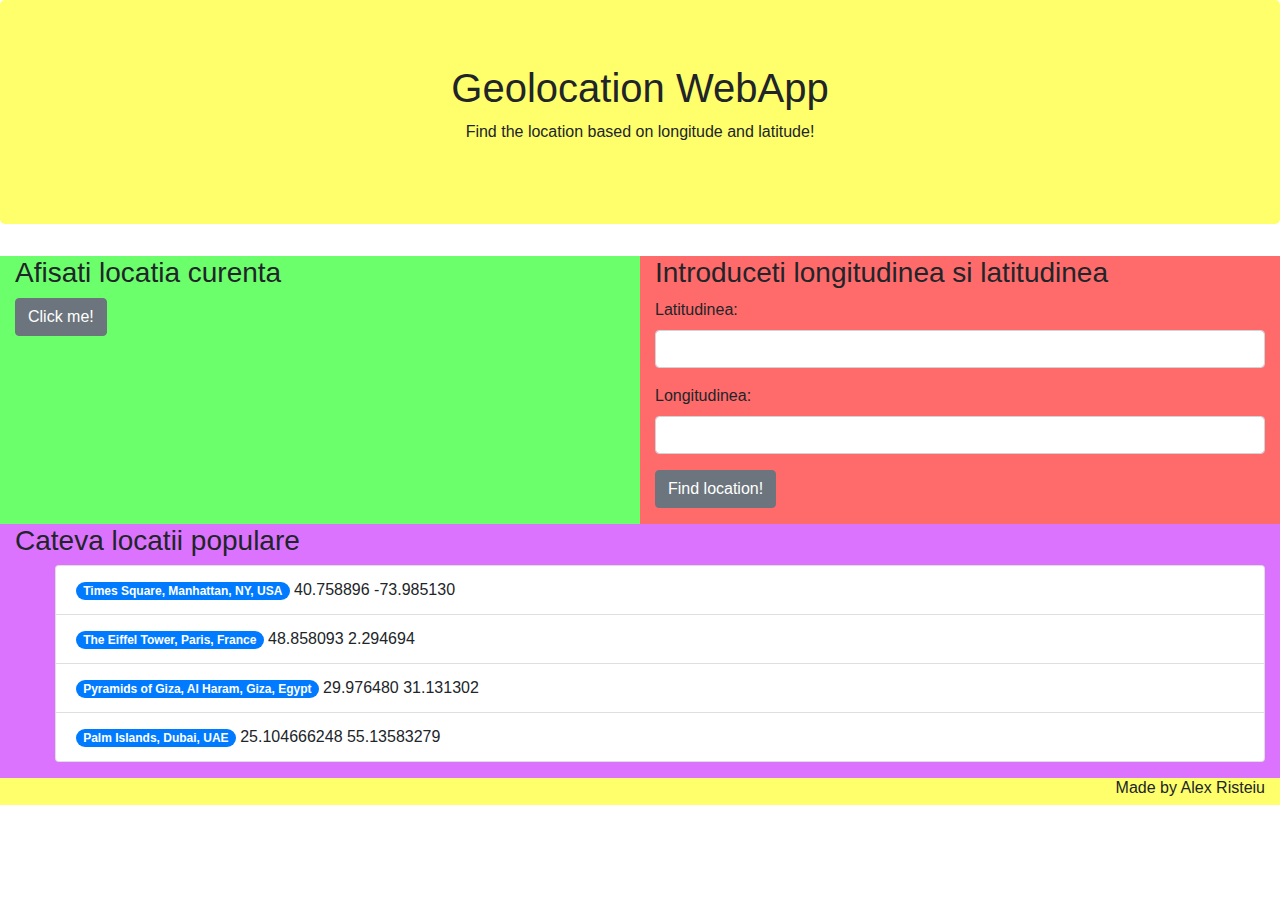
<file: AlexRisteiu/index.html>
<!DOCTYPE html>
<html lang="en">
<head>
  <title>GeoLocation WebApp</title>
  <meta charset="utf-8">
  <meta name="viewport" content="width=device-width, initial-scale=1">
  <link rel="stylesheet" href="https://maxcdn.bootstrapcdn.com/bootstrap/4.3.1/css/bootstrap.min.css">
  <script src="https://ajax.googleapis.com/ajax/libs/jquery/3.4.1/jquery.min.js"></script>
  <script src="https://cdnjs.cloudflare.com/ajax/libs/popper.js/1.14.7/umd/popper.min.js"></script>
  <script src="https://maxcdn.bootstrapcdn.com/bootstrap/4.3.1/js/bootstrap.min.js"></script>
   
    <script src="index.js"></script>
    <style src="index.css"></style>    
</head>
<body>

<div class="jumbotron text-center" style="background-color: #ffff6b">
  <h1>Geolocation WebApp</h1>
  <p>Find the location based on longitude and latitude!</p> 
</div>
 
<div class="container-fluid" >
  <div class="row">
    <div class="col-sm-6" style="background-color: #6bff6b">
        <h3>Afisati locatia curenta</h3>
        <button onclick="getLocation()" class="btn btn-secondary">Click me!</button>
        <div id="mapholder"></div>
    </div>
    <div class="col-sm-6" style="background-color: #ff6b6b">
      <h3>Introduceti longitudinea si latitudinea</h3>
      <div class="form-group">
        <label for="usr">Latitudinea:</label>
        <input type="text" class="form-control" id="lati">
      </div>
      <div class="form-group">
        <label for="usr">Longitudinea:</label>
        <input type="text" class="form-control" id="longi">
      </div>
      <button onclick="validateLocation()" class="btn btn-secondary">Find location!</button>
      <div id="newMap"></div>
      <p id="errorInput"></p>    
    </div>
    </div>
    
   <div class ="row">
        <div class="col-sm-12" style="background-color: #dc73ff">
            <h3>Cateva locatii populare</h3>
            <ul>
            <li class="list-group-item"><span class="badge badge-primary badge-pill">Times Square, Manhattan, NY, USA </span><span> 40.758896 </span><span> -73.985130</span></li>
            <li class="list-group-item"><span class="badge badge-primary badge-pill">The Eiffel Tower, Paris, France </span><span> 48.858093 </span><span> 2.294694</span></li>
            <li class="list-group-item"><span class="badge badge-primary badge-pill">Pyramids of Giza, Al Haram, Giza, Egypt </span><span> 29.976480 </span><span> 31.131302</span></li>
            <li class="list-group-item"><span class="badge badge-primary badge-pill">Palm Islands, Dubai, UAE </span><span> 25.104666248 </span><span> 55.13583279</span></li>
            
            </ul>
        </div>
    </div>
    
  <div class ="row">
        <div class="col-sm-12" style="background-color: #ffff6b">
         <h6 style="text-align: right">Made by Alex Risteiu</h6>
        </div>
  </div>
  
 
    
  
</div>

</body>
    
</html>
</file>
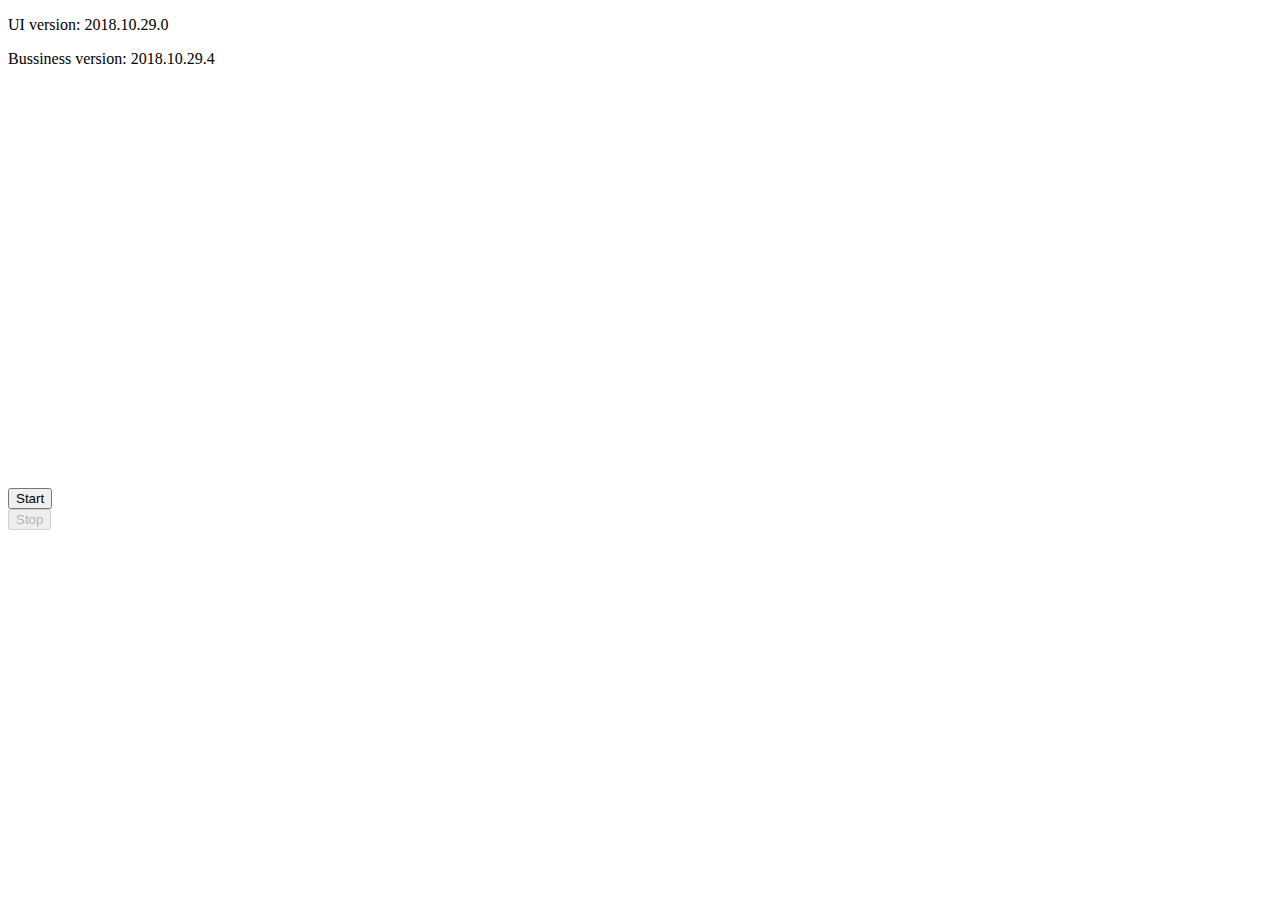
<file: html5/desenare.html>
<!DOCTYPE html>


<html>

<body>
<p>UI version: 2018.10.29.0</p>
<p id = "id_bussiness_version"></p>

<canvas width = "400" height = "400" id = "id_canvas"></canvas>
<br>
<button type = "button" id = "id_start_button">Start</button>
<br>
<button type = "button" id = "id_stop_button">Stop</button>

<p id = "id_prime"></p>

<script src = "desenare.js"></script>
</body>

</html>
</file>
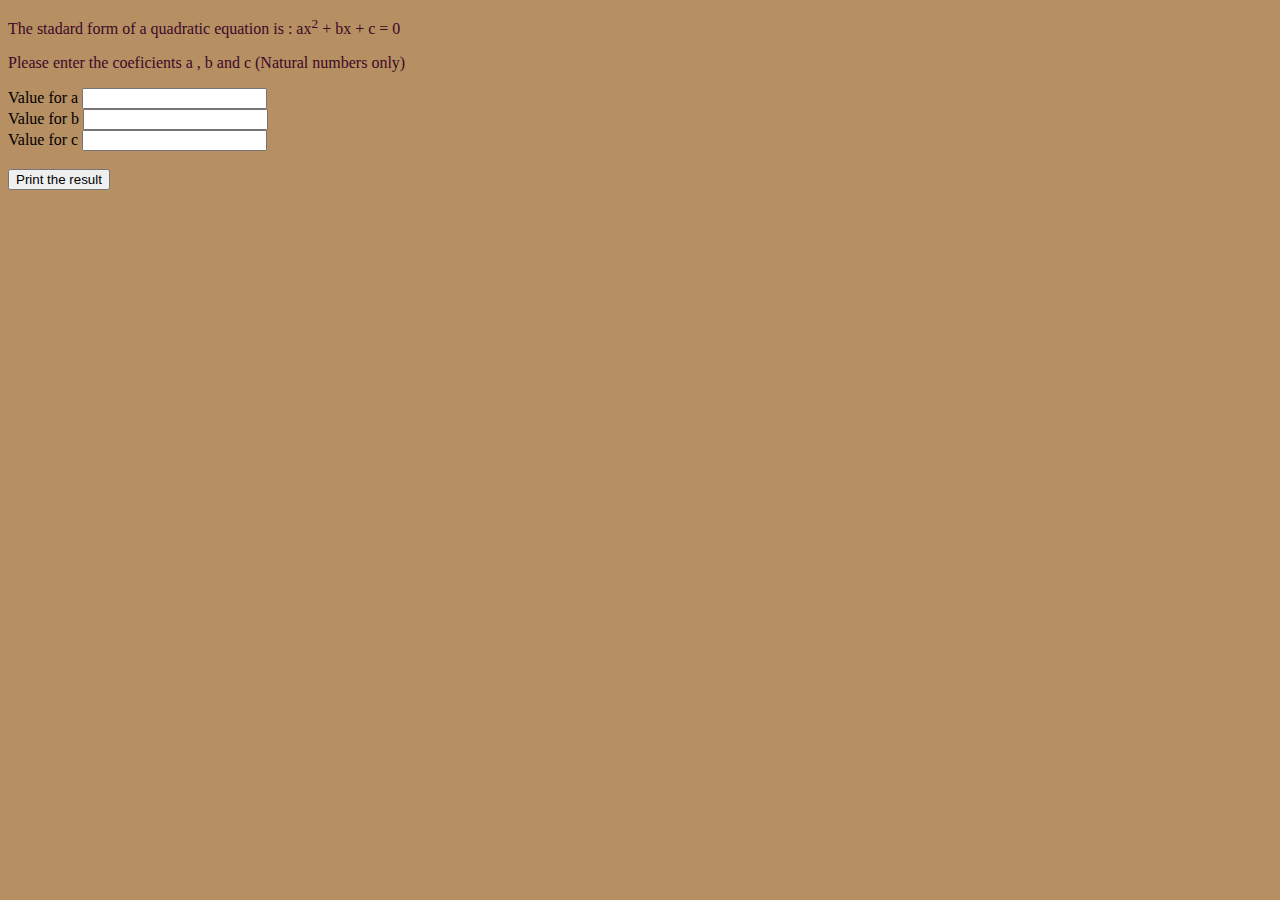
<file: html5/ec2.html>
<!DOCTYPE html>
<html>
    <head>
            <meta charset="UTF-8">
            <link rel="stylesheet" href="styleEC2.css">
        </head>
    <body>
        <div class='wrapper'>
            <p>The stadard form of a quadratic equation is : ax<sup>2</sup> + bx + c = 0</p>
            <p>Please enter the coeficients a , b and c (Natural numbers only) </p>
            <form id="frm1" action="ec2.html">
                Value for a <input type="text" name="aValue"  id="aValue"><br>
                Value for b <input type="text" name="bValue" id="bValue"><br>
                Value for c <input type="text" name="cValue" id="cValue"><br><br>
                <input type="button" value="Print the result" onclick="myFunction();">
              </form>

            <div>
                <p id='result'></p></div>
            <div>
                <p id='reset'></p></div>
            </div>
    </body>
   <script>
       function isNatural (number ) {
              var n = parseInt(number,10);
              return n.toString() === number;
       }
       function myFunction() {
    var x = document.getElementById("frm1");
    var aValue = document.getElementById("aValue").value;
    var bValue = document.getElementById("bValue").value;
    var cValue = document.getElementById("cValue").value;
    var text = "Enter natural numbers";
    var i;
    var boolEroareNumarIntrodus = false;
    for (i = 0; i < x.length-1 ;i++) {
        if  (isNatural (x.elements[i].value) === false) {
            document.getElementById('result').innerHTML = text;
            document.getElementById('frm1').reset();
            boolEroareNumarIntrodus = true;
        }
    }
    if (boolEroareNumarIntrodus === false) {
        document.getElementById('result').innerHTML = "Ecuatia este de forma: "+aValue+"x<sup>2</sup> + "+bValue+"x + "+cValue+" = 0";
        var delta = bValue*bValue -4*aValue*cValue;
        if (delta < 0) {
            document.getElementById('reset').innerHTML = "The equation does not have real solutions . Delta = "+ delta;
        }
        else if (delta == 0) {
            document.getElementById('reset').innerHTML = "The equation has two equal solutions<br>x1 = x2 = "+-(bValue/2*aValue);
        }
        else {
            document.getElementById('reset').innerHTML = "The equation has two real and distinct solutions<br>x1 = "+(-bValue+Math.sqrt(delta))/2*aValue+" and x2 = "+(-bValue-Math.sqrt(delta))/2*aValue;
        }
    }
    else{
        document.getElementById('reset').innerHTML = "";
    }
}
   </script>

     </html>
</file>
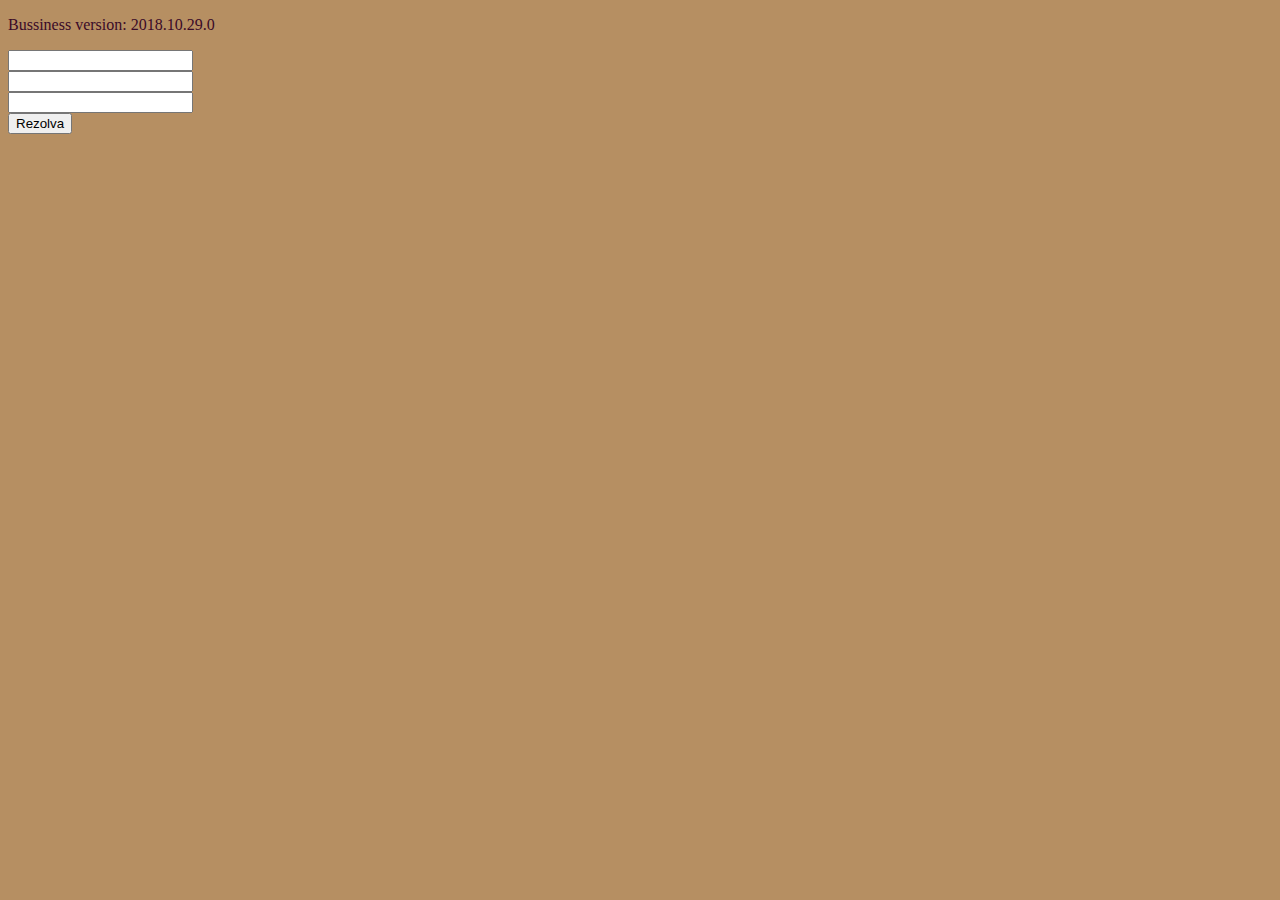
<file: html5/ec2new.html>
<!DOCTYPE html>
<html>
    <head>
            <meta charset="UTF-8">
            <link rel="stylesheet" href="styleEC2.css">
        </head>
    <body>
      <p id = "id_bussiness_version"></p>
      <input type = "text" id = "id_a"></input><br>
      <input type = "text" id = "id_b"></input><br>
      <input type = "text" id = "id_c"></input><br>

      <button type="button" id = "id_button">Rezolva</button>
      <p id = "id_x1"></p>
      <p id = "id_x2"></p>

    </body>
   <script src="lab3.js">


   </script>

     </html>
</file>
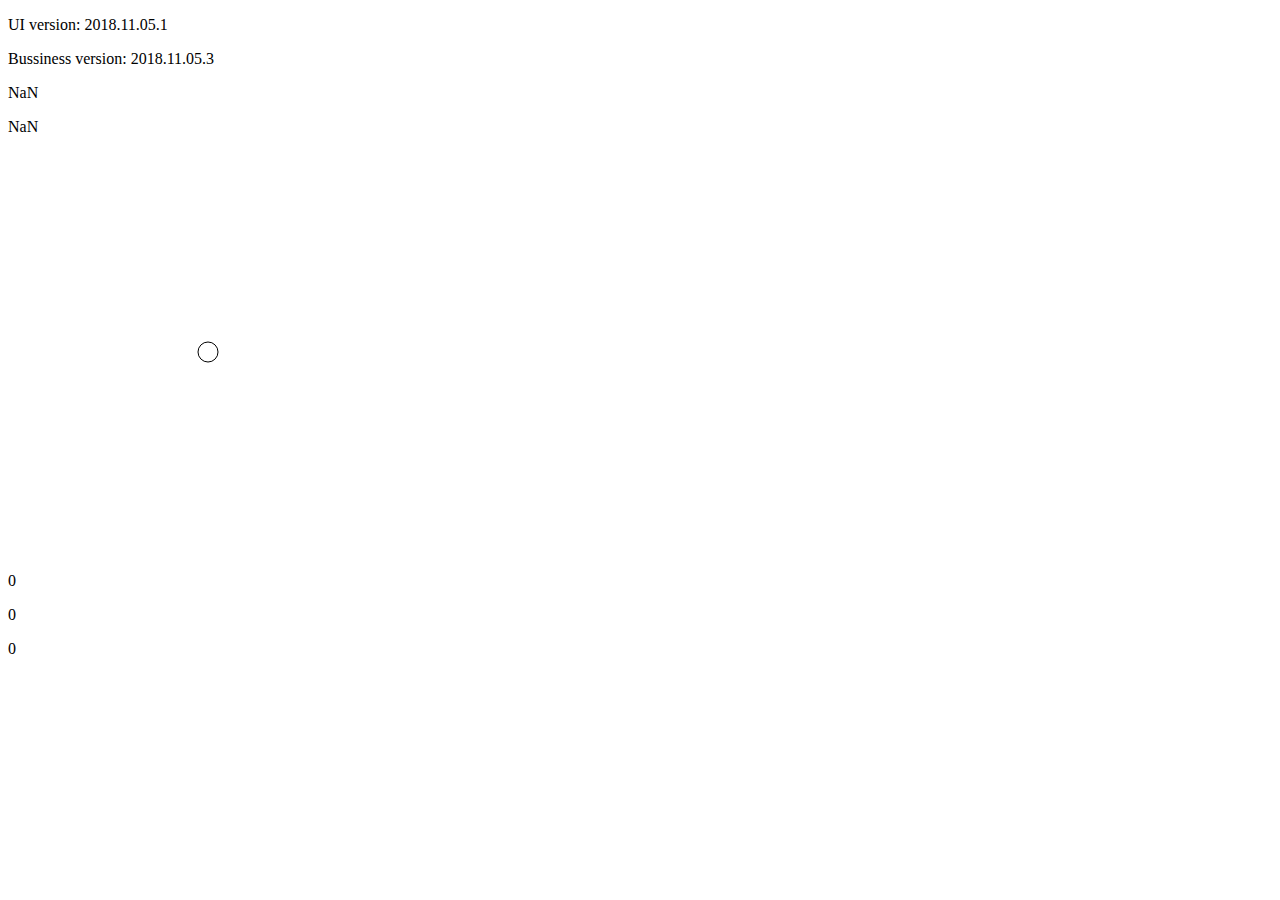
<file: html5/orientation.html>
<!DOCTYPE html>

<html>

<body>
<p>UI version: 2018.11.05.1</p>
<p id = "id_bussiness_version"></p>

<p id = "id_alpha"></p>
<p id = "id_beta"></p>
<p id = "id_gamma"></p>

<p id = "id_rot_x"></p>
<p id = "id_rot_y"></p>

<canvas width = "400" height = "400" id = "id_canvas"></canvas>

<p id = "id_acc_z"></p>
<p id = "id_acc_x"></p>
<p id = "id_acc_y"></p>

<script src = "orientation.js"></script>
</body>

</html>
</file>
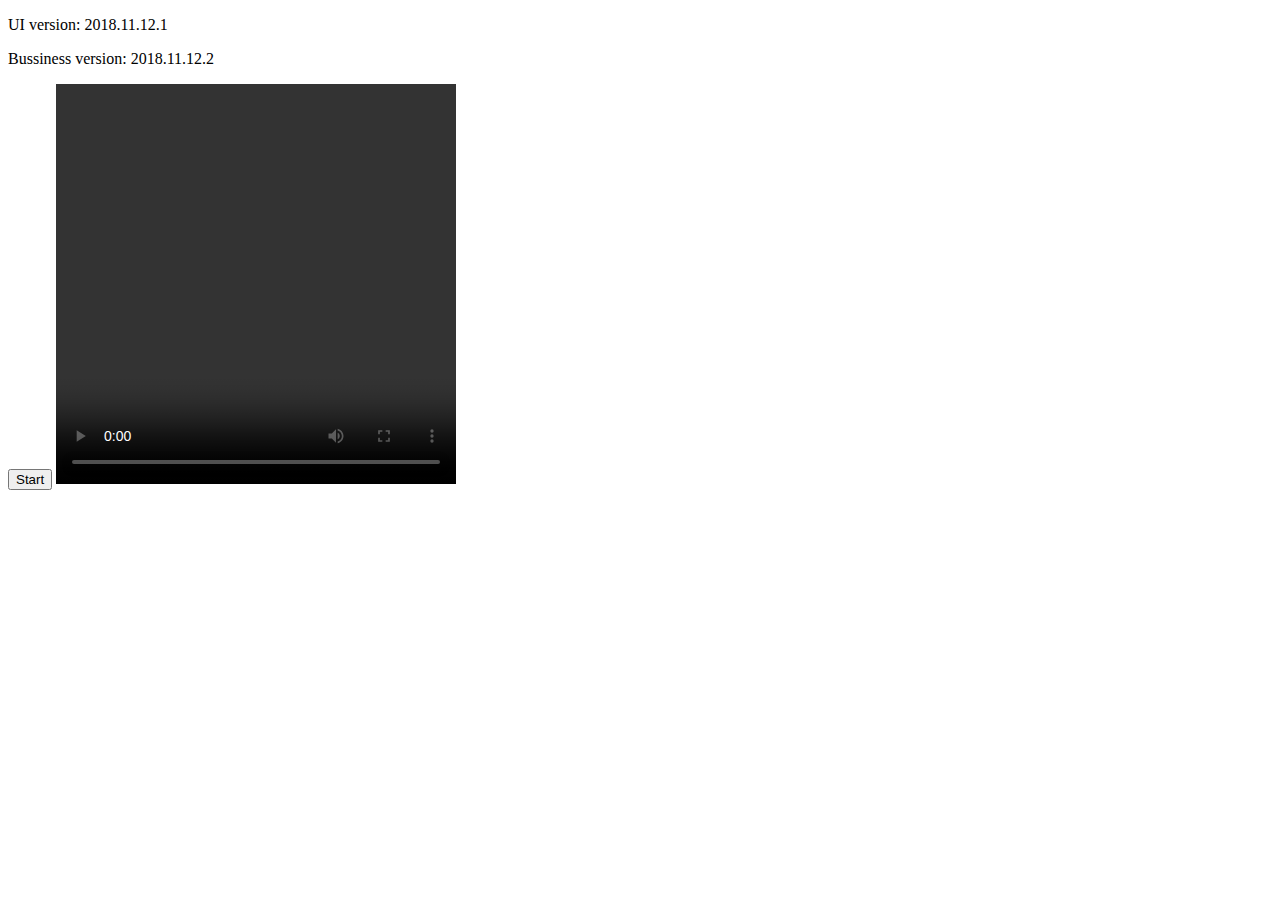
<file: html5/promise.html>
<!DOCTYPE html>

<html>

<body>
<p>UI version: 2018.11.12.1</p>
<p id = "id_bussiness_version"></p>

<button type="button" id = "id_button">Start</button>

<video width="400" height="400" id = "id_video" controls autoplay>Video tag is not supported</video>

<canvas id="id_canvas" width="400" height="400">Canvas tag is not supported</canvas>

<script src = "cam.js"></script>



</body>
</html>
</file>
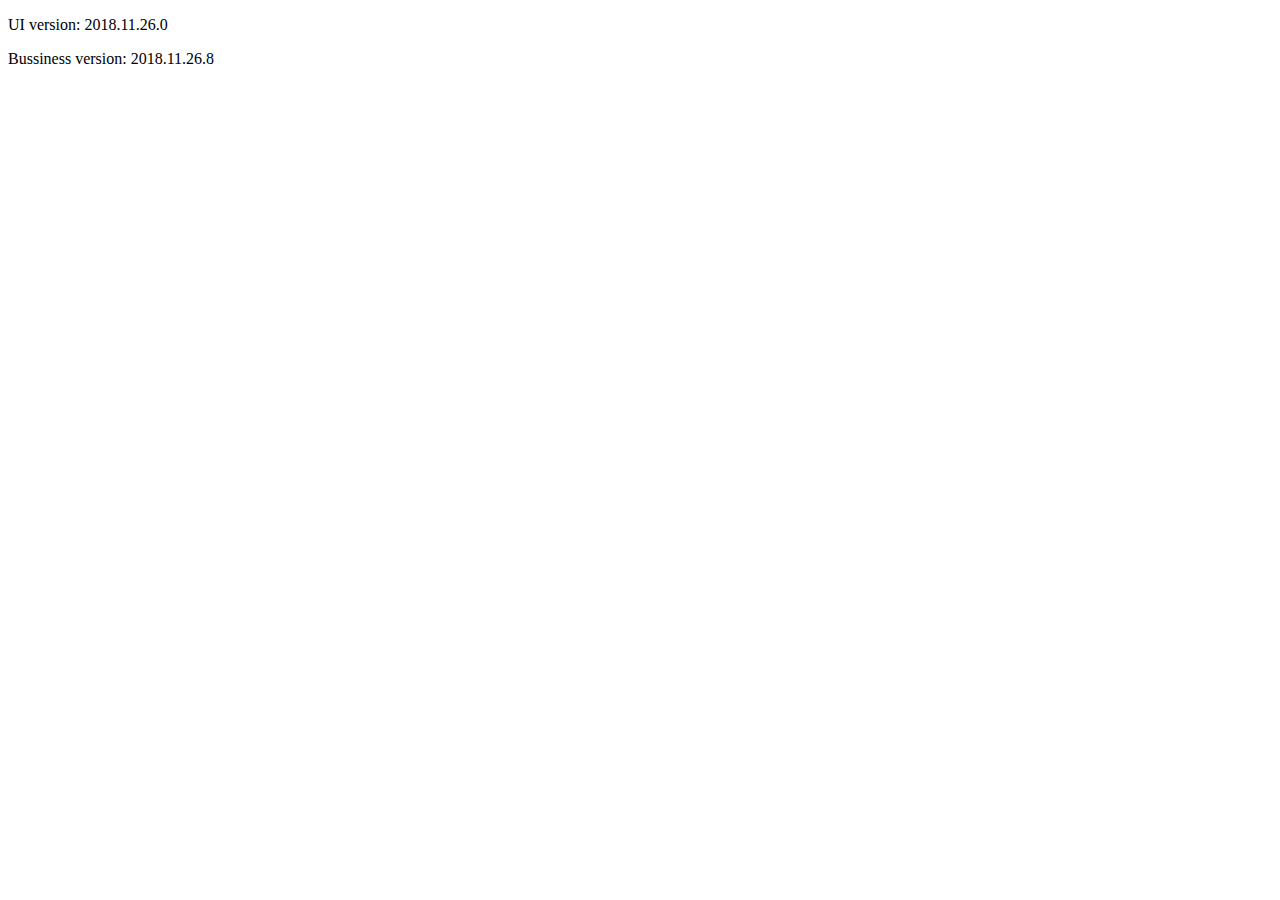
<file: html5/touch.html>
<!DOCTYPE html>

<html>

<body>
<p>UI version: 2018.11.26.0</p>
<p id = "id_bussiness_version"></p>

<canvas width = "400" height = "400" id = "id_canvas">Canvas tag is not supported</canvas>

<script src = "touch.js"></script>


</body>
</html>
</file>
<file: html5/styleEC2.css>
@charset "UTF-8";
body {
    background-color:rgb(182, 143, 98);
}
h1 {
    color: #a781ff;
}
p {
    color: #3A0A28;
}
</file>
